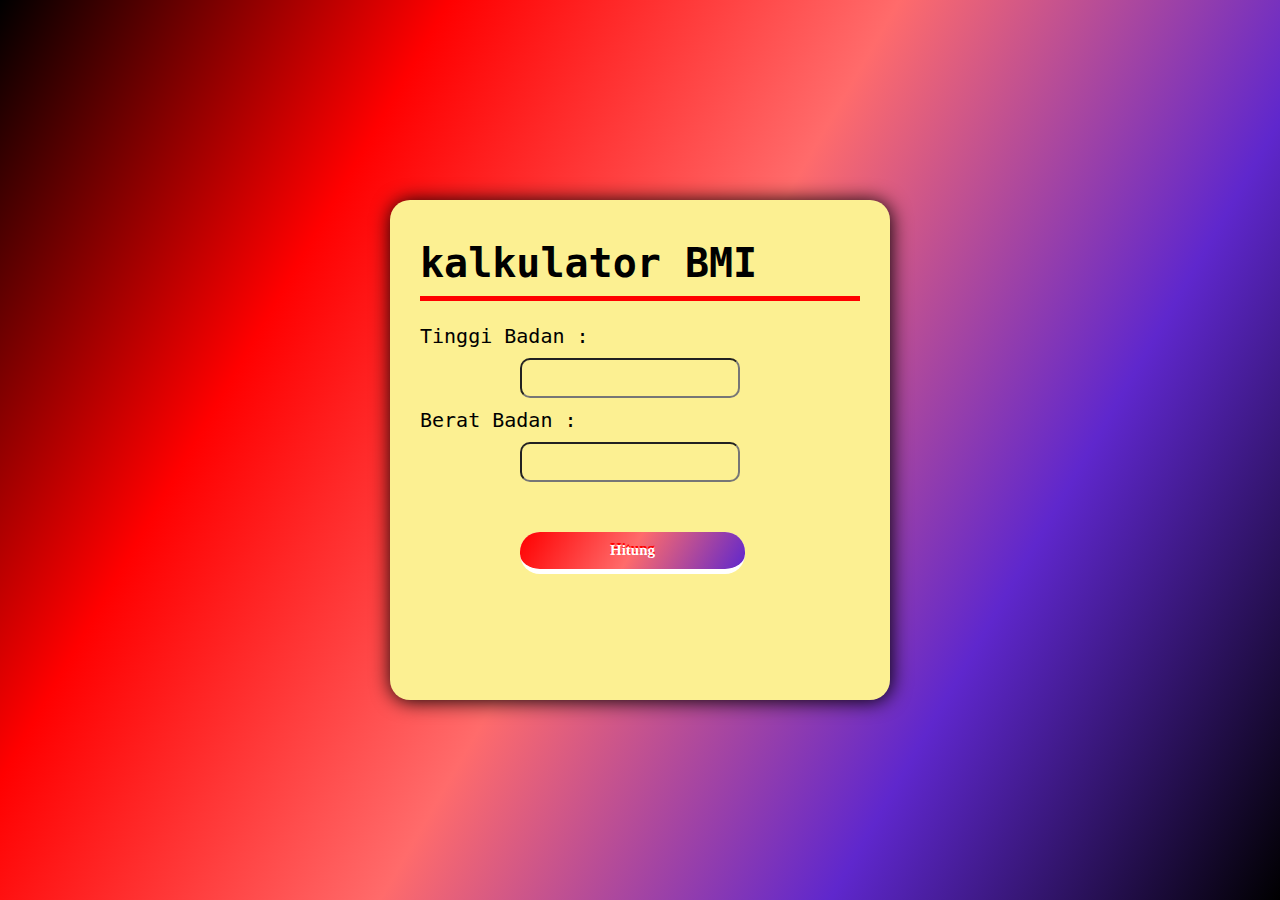
<file: calculator BMI/index.html>
<!DOCTYPE html>
<html lang="en">
<head>
    <meta charset="UTF-8">
    <meta http-equiv="X-UA-Compatible" content="IE=edge">
    <meta name="viewport" content="width=device-width, initial-scale=1.0">
    <title>BMI calculator</title>
    <!-- <link rel="stylesheet" href="index.css"> -->
</head>
<body>
    <div id="box">
        <h1>kalkulator BMI</h1>
        <br>
        
        <p>Tinggi Badan : </p>
            <input type="text" id="t">

        <p>Berat Badan : </p>
            <input type="text" id="b">
        <p id="text"></p>
        <button id="btn" onclick="BMI()">Hitung</button>
    </div>
    <style>
        *{
    margin: 0;
    padding: 0;
    box-sizing: border-box;
}
body{
    background-image: linear-gradient(120deg,black,rgb(255, 0, 0),#ff6b6b,#5f27cd,black);
    width: 100%;
    height: 100vh;
    position: relative;
}
p{
    font-family: monospace;
    color: black;
}
h1{
    color: black;
    font-family: monospace;
    border-bottom: 5px solid red;
    padding-top: 10px;
    padding-bottom: 10px;
}
#box{
    position: absolute;
    top: 50%;
    left: 50%;
    transform: translate(-50%,-50%);
    width: 500px;
    height: 500px;
    background-color: rgb(252, 240, 146);
    border-radius: 20px;
    box-shadow: 1px 1px 20px black;
    padding: 30px;
    font-size: 20px;
}
#box input{
    display: block;
    width: 50%;
    height: 40px;
    background-color: transparent;
    margin: 10px 100px;
    padding: 10px;
    border-radius: 10px;
    transition: all 0.5s;
}
#box input:hover{
    position: relative;
    background-color: white;
    font-size: large;
}
#box button{
    position: block;
    background-image: linear-gradient(120deg,rgb(255, 0, 0),#ff6b6b,#5f27cd);
    border: none;
    color:#fff;
    padding: 10px 90px;
    border-radius: 20px;
    border-bottom: 5px solid white;
    font-size: 15px;
    margin: 40px 100px;
    cursor: pointer;
    text-shadow: 0px -2px red;
    font-family: 'pacifico',cursive;
    font-weight: bold;
    transition: all 0.5s;
}
#box button:hover{
    background-image: linear-gradient(120deg,#5f27cd,#ff6b6b,rgb(255, 0, 0));
    color: black;
    text-shadow: none;
    border-bottom: 5px solid rgb(234, 107, 128);
    transition: all 0.5s;
}
    </style>
    <script type="text/javascript">
        function BMI() {
            var t = document.getElementById('t').value;
            var b = document.getElementById('b').value;
            var bmi=b/(t/100*t/100);
            var bmi1=(bmi.toFixed(2));

            if(bmi1 < 18.6){
                var grade="berat badan kurang : " + bmi1
            }
            else if(bmi1 >= 18.6 && bmi1 < 24.9){
                var grade="Normal : " + bmi1
            }
            else{
                var grade="obesitas : " + bmi1
            }

            document.getElementById('text').innerHTML="Your BMI is " + grade;
        }
    </script>
</body>
</html>
<!-- <script src="C:\coding\vscode\alfu\calculator BMI\index.js"></script> -->
</file>
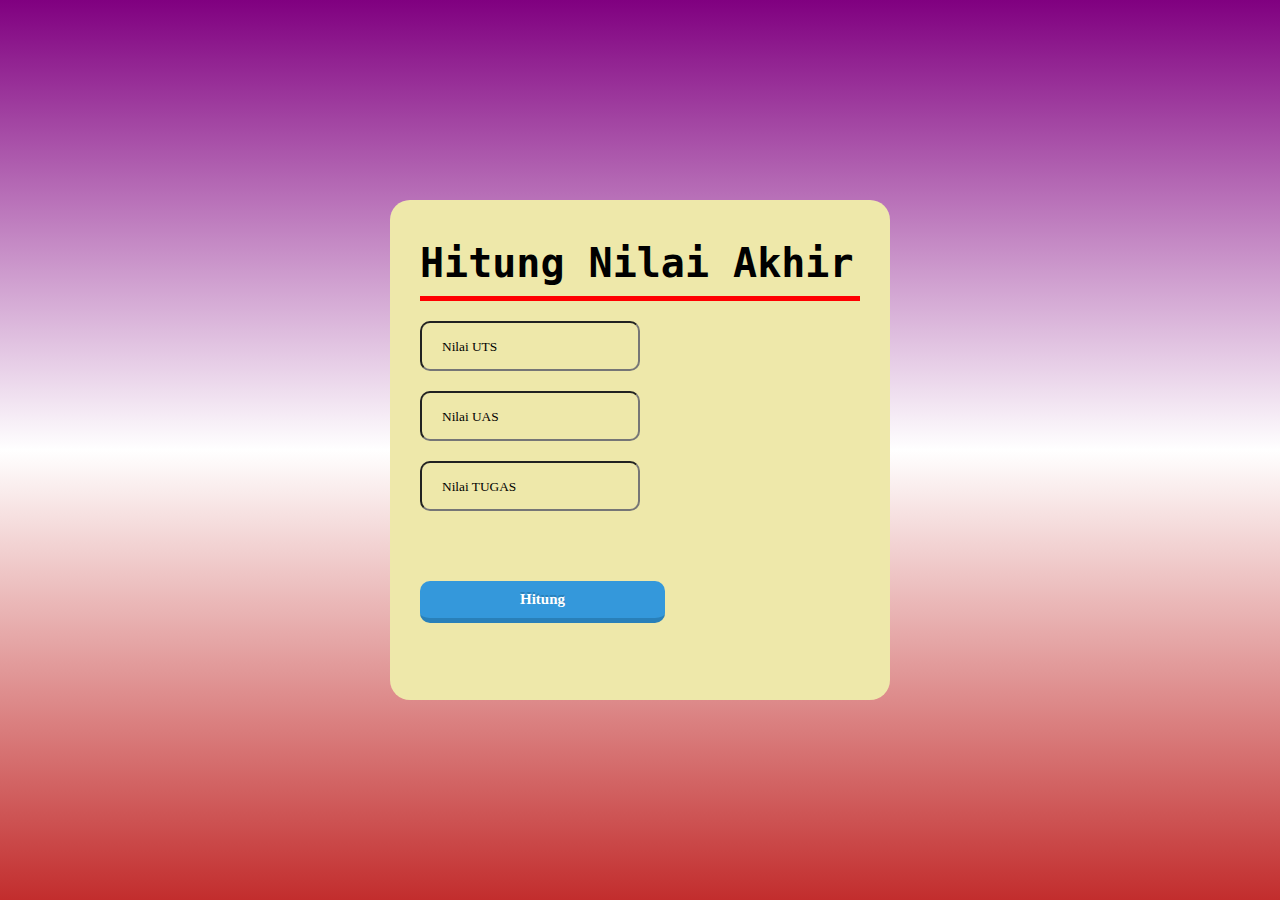
<file: calculator1/index.html>
<!DOCTYPE html>
<html lang="en">
<head>
    <meta charset="UTF-8">
    <meta http-equiv="X-UA-Compatible" content="IE=edge">
    <meta name="viewport" content="width=device-width, initial-scale=1.0">
    <title>Document</title>
    <link rel="stylesheet" href="index.css">
</head>
<body>
    <div id="box">
        <h1>Hitung Nilai Akhir</h1>
        
        <form>
            <input type="text" id="uts" placeholder="Nilai UTS">
            <input type="text" id="uas" placeholder="Nilai UAS">
            <input type="text" id="tugas" placeholder="Nilai TUGAS">
        </form>
        <button id="btn">Hitung</button>
        <p id="text"></p>
    </div>
</body>
</html>
<script src="C:\coding\vscode\alfu\calculator1\index.js"></script>
</file>
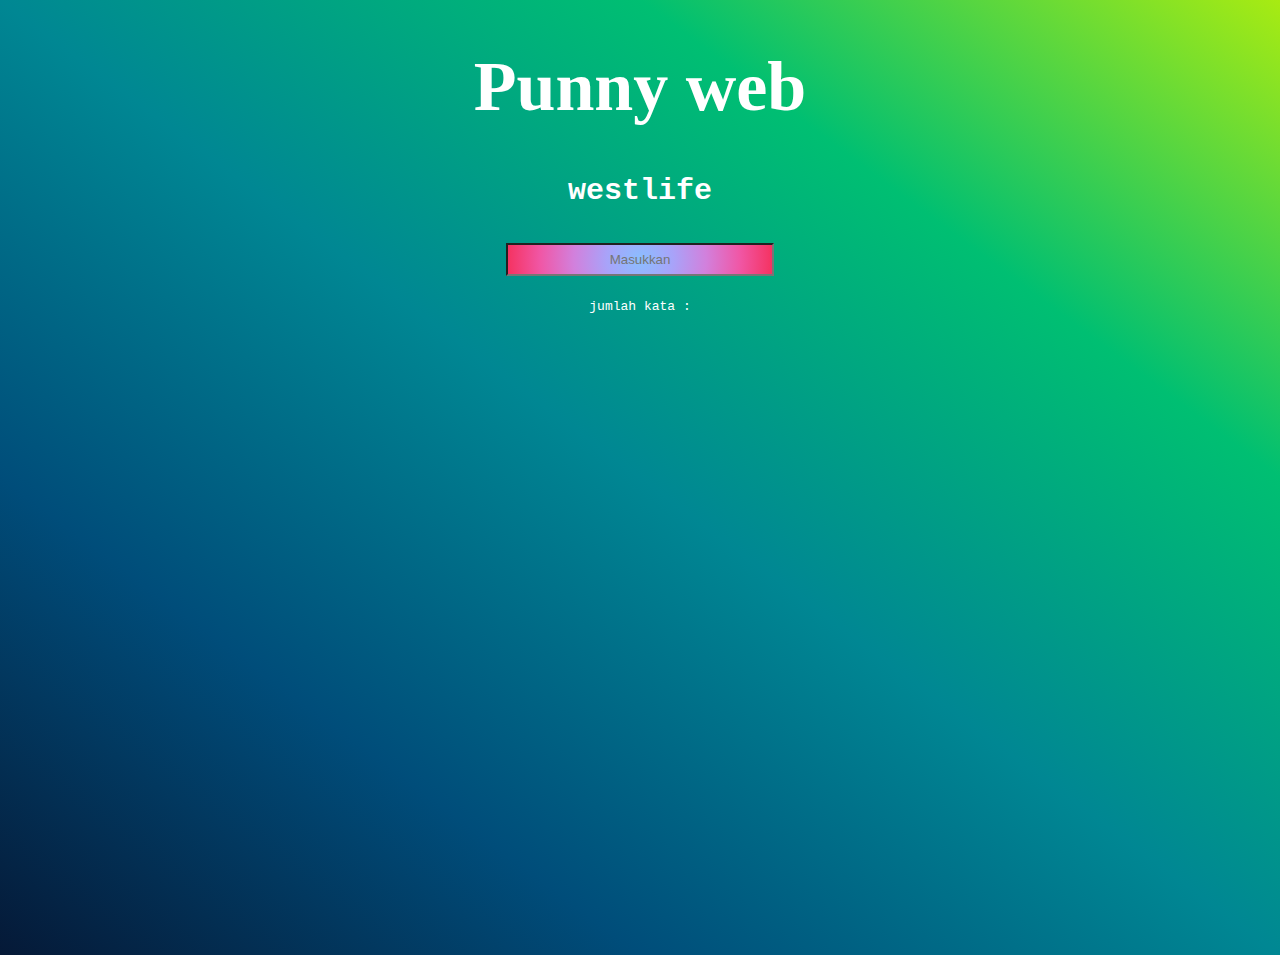
<file: pertemuan 2/excercise.html>
<!DOCTYPE html>
<html lang="en">
<head>
    <meta charset="UTF-8">
    <meta http-equiv="X-UA-Compatible" content="IE=edge">
    <meta name="viewport" content="width=device-width, initial-scale=1.0">
    <title>Document</title>
    <style>
        body{
            text-align: center;
            height: 100vh;
            color: white;
            background-image: linear-gradient(to right top, #051937, #004d7a, #008793, #00bf72, #a8eb12);
        }
        h1{
            font-size: 70px;
        }
        h2{
            font-family: monospace;
            font-size: 30px;
        }
        #masuk{
            text-align: center;
            padding: 7px;
            margin: 10px;
            width: 250px;
            background-image: radial-gradient(circle, #8abeff, #a8a3f9, #d280dc, #f057a6, #f53260);        }
        p{
            font-family: monospace;
            
        }
    </style>
</head>
<body>
    <h1>Punny web</h1>
    <h2>westlife</h2>
    <input type="text-area" id="masuk" placeholder="Masukkan">    
    <p> jumlah kata : <span id="kata" /> </p>

    <script>
        let input = document.getElementById("masuk")
        let kata = document.getElementById("kata")

        input.addEventListener("input", ()=>{
            kata.innerText=input.value.split("").length
        })
    </script>
</body>
</html>
</file>
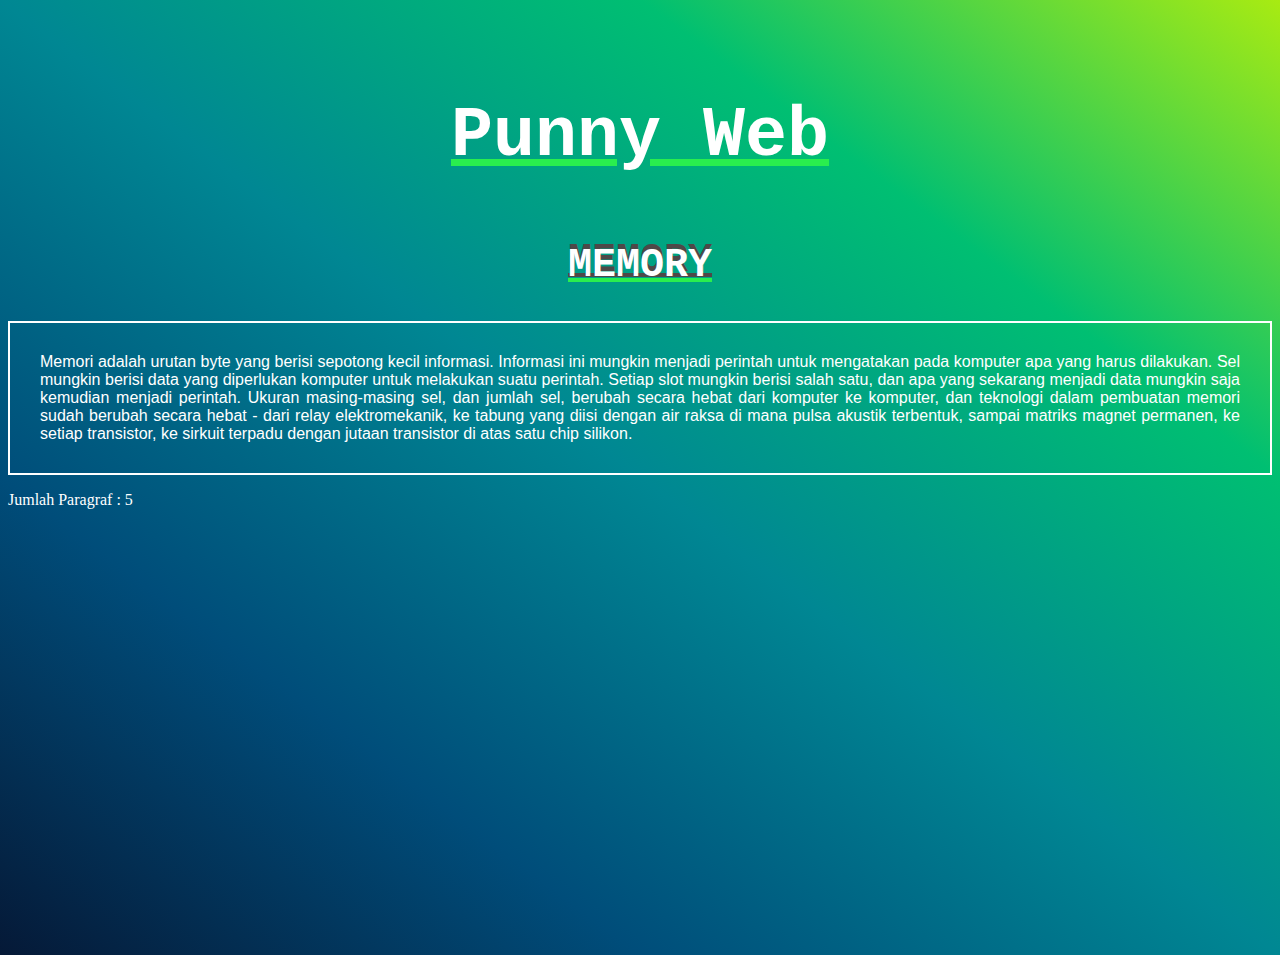
<file: pertemuan 2/task1.html>
<!DOCTYPE html>
<html lang="en">
<head>
    <meta charset="UTF-8">
    <meta http-equiv="X-UA-Compatible" content="IE=edge">
    <meta name="viewport" content="width=device-width, initial-scale=1.0">
    <title>Mobile legend Bangbang</title>
    <style>
        body {
            height: 100vh;
            color: white;
            background-image: linear-gradient(to right top, #051937, #004d7a, #008793, #00bf72, #a8eb12);        }
        h1 {
            text-align: center;
            font-family: monospace;
            padding-top: 50px;
            padding-bottom: 20px;
            text-decoration: underline rgb(42, 238, 78);
            font-size: 70px;
        }
        h2{
            text-align: center;
            font-family: monospace;
            font-size: 40px;
            text-shadow: 0px -5px rgb(78, 72, 72);
            text-decoration: underline rgb(42, 238, 78);
        }
        #data{
            font-family: sans-serif;
            text-align: justify;
            padding: 30px;
            border: 2px solid #ffffff;
        }
    </style>
</head>
<body>
    <h1>Punny Web</h1>
    <h2 id="title"></h2>        
    <p id="data"></p>
    <p>Jumlah Paragraf : 
        <span id="count"></span>
    </p>
    <script>
        let content = {
            status : true,
            title  : "MEMORY",
            data: "Memori adalah urutan byte yang berisi sepotong kecil informasi. Informasi ini mungkin menjadi perintah untuk mengatakan pada computar apa yang harus dilakukan. Sel mungkin berisi data yang diperlukan computar untuk melakukan suatu perintah. Setiap slot mungkin berisi salah satu, dan apa yang sekarang menjadi data mungkin saja kemudian menjadi perintah. Ukuran masing-masing sel, dan jumlah sel, berubah secara hebat dari computar ke computar, dan teknologi dalam pembuatan memori sudah berubah secara hebat - dari relay elektromekanik, ke tabung yang diisi dengan air raksa di mana pulsa akustik terbentuk, sampai matriks magnet permanen, ke setiap transistor, ke sirkuit terpadu dengan jutaan transistor di atas satu chip silikon.",
        };
            let title = document.getElementById("title");
            let data = document.getElementById("data");
            let count = document.getElementById("count");

            let title_content = content.title;
            let data_content = content.data.replaceAll("computar", "komputer");
            let count_sentences = content.data.split(".").length - 1;

            title.innerHTML = title.innerText + title_content;
            data.innerHTML = data.innerHTML + data_content;
            count.innerHTML = count.innerHTML + count_sentences; 
    </script>
</body>
</html
</file>
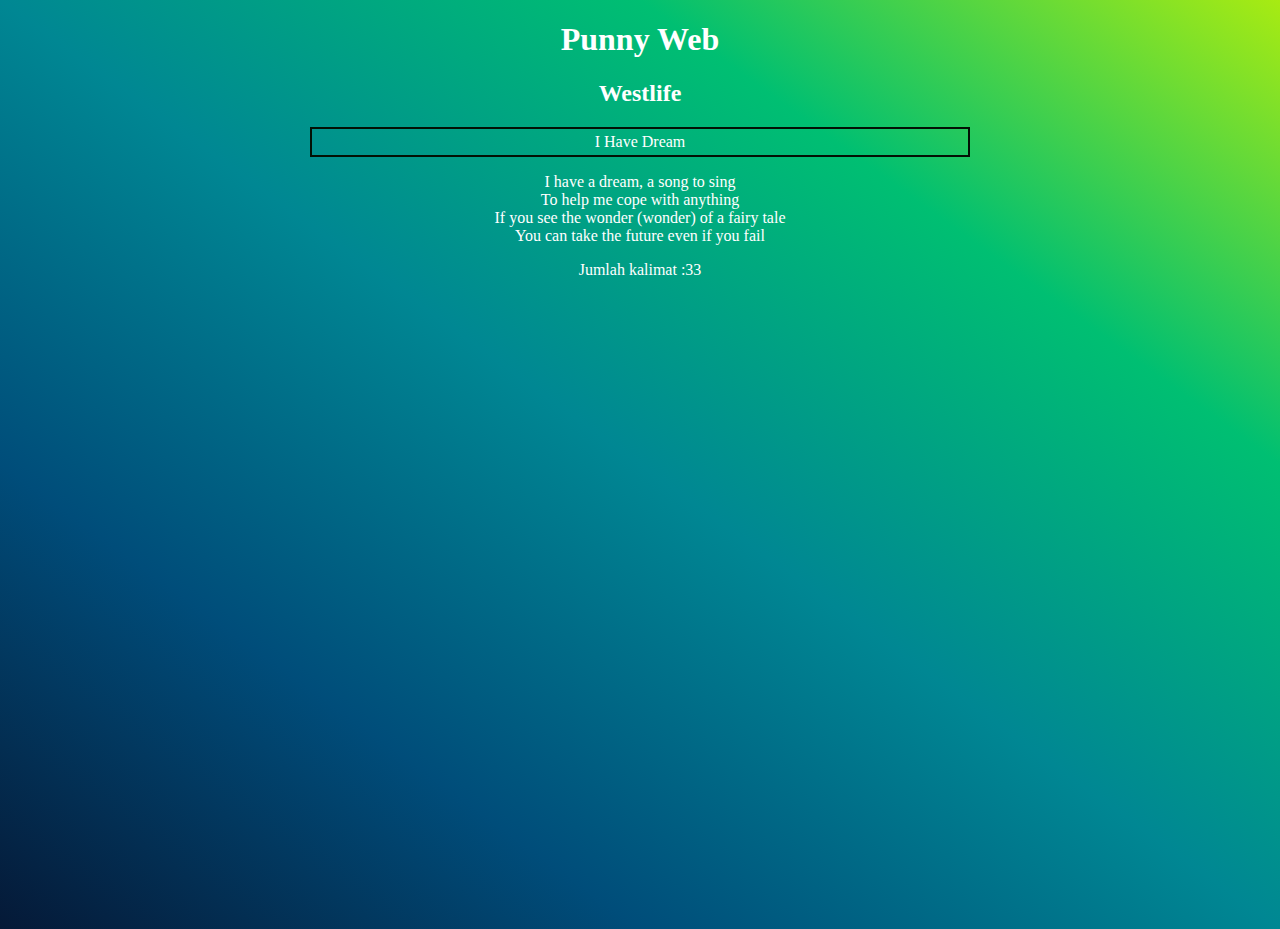
<file: pertemuan 2/task2.html>
<!DOCTYPE html>
<html lang="en">
<head>
    <meta charset="UTF-8">
    <meta http-equiv="X-UA-Compatible" content="IE=edge">
    <meta name="viewport" content="width=device-width, initial-scale=1.0">
    <title>Document</title>
    <style>
        body{
            height: 100vh;
            color: white;
            background-image: linear-gradient(to right top, #051937, #004d7a, #008793, #00bf72, #a8eb12);
        }
        .text {
            text-align: center;
            margin-bottom: 1rem;
        }
        .judul {
            border: 2px solid rgb(3, 17, 5);
            width: 50%;
            margin: auto;
            margin-bottom: 1rem;
            padding: 0.25rem 0.75rem;
        }
    </style>
</head>
<body>
    <div class="text">
        <h1>Punny Web</h1>
        <h2 id="artist"></h2>
        <div class="judul" id="title"></div>
            <p id="data"></p>
            <span class="card-text" id="count">Jumlah kalimat :</span>
    </div>

    <script>
        let lirik_lagu = {
            status: true,
            data : {
                artist: "Westlife",
                songTitle: "I Have Dream",
                songLyrics: "I have a dream, a song to sing\nTo help me cope with anything\nIf you see the wonder (wonder) of a fairy tale\nYou can take the future even if you fail"
            }
        }
        let artist = document.getElementById('artist');
        let title = document.getElementById('title');
        let data = document.getElementById('data');
        let count = document.getElementById('count');

        let song_artist = lirik_lagu.data.artist;
        let title_content = lirik_lagu.data.songTitle;
        let data_content = lirik_lagu.data.songLyrics.replaceAll('\n', '<br>');
        let count_sentences = data_content.replaceAll('<br>', ' ').split(' ').length;

        artist.innerHTML = artist.innerText + song_artist;
        title.innerHTML = title.innerText + title_content;
        data.innerHTML = data.innerHTML + data_content;
        count.innerHTML = count.innerHTML + count_sentences;
    </script>
</body>
</html>
</file>
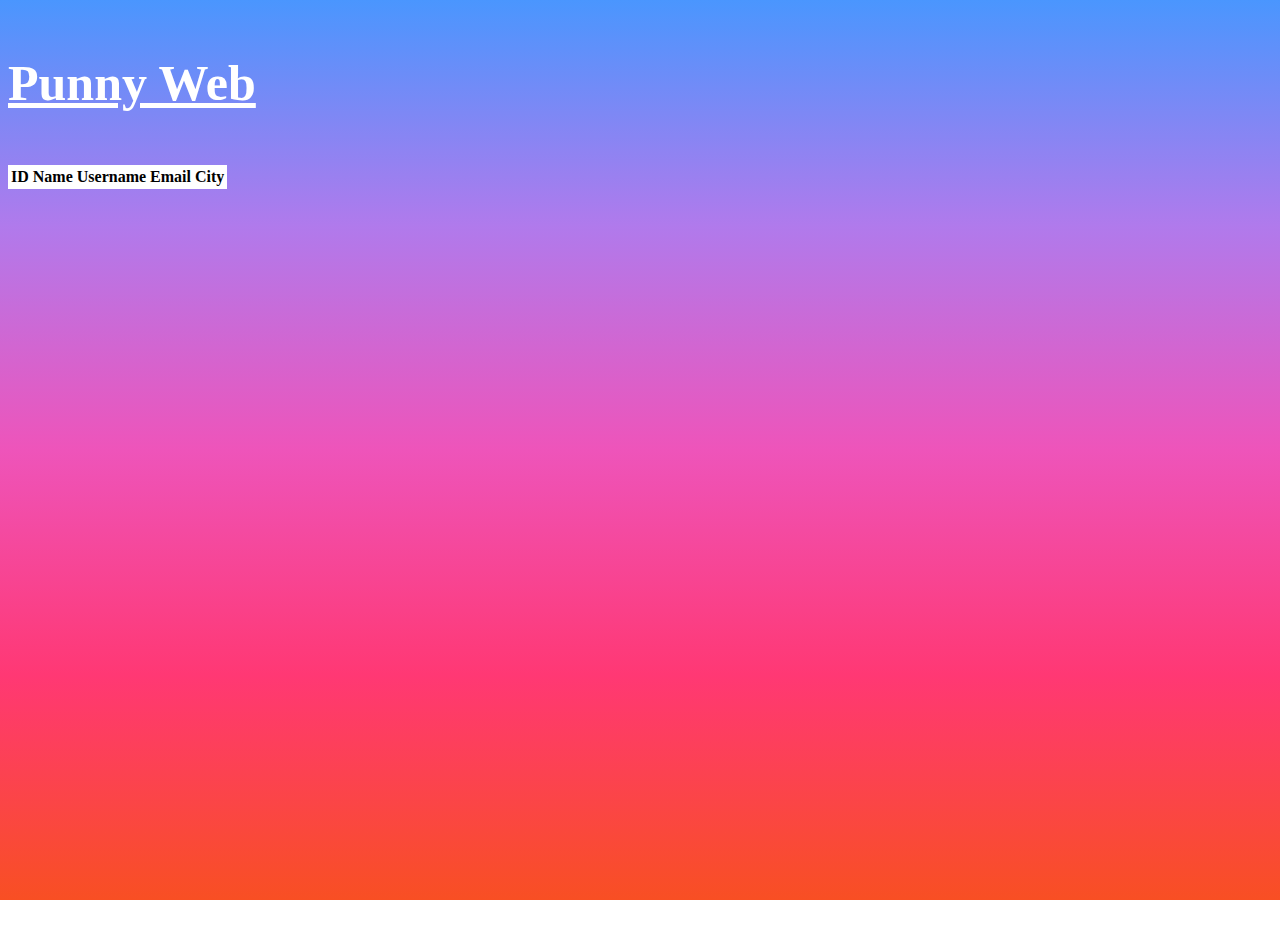
<file: pertemuan 3/task1.html>
<!DOCTYPE html>
<html lang="en">
  <head>
    <meta charset="utf-8" />
    <meta name="viewport" content="width=device-width, initial-scale=1" />
    <title>Exercise 1</title>
    <link
      href="https://cdn.jsdelivr.net/npm/bootstrap@5.2.2/dist/css/bootstrap.min.css"rel="stylesheet"integrity="sha384-Zenh87qX5JnK2Jl0vWa8Ck2rdkQ2Bzep5IDxbcnCeuOxjzrPF/et3URy9Bv1WTRi"crossorigin="anonymous"/>
    <style>
       body {
            background-image: linear-gradient(to top, #f84f23, #ff3874, #ee54ba, #b07aec, #4a96fe);
            background-attachment: fixed;
            height: 100vh;
            width: 100%;
        }
        h1 {
            font-size: 50px;
            padding-bottom: 20px;
            padding-top: 20px;
            text-decoration: underline;
            font-family: fantasy;
            color: white;
        }
        table {
            background-color: white;
        }
    </style>
  </head>
  <body>
    <div class="container mt-5">
      <h1 class="text-center mb-4">Punny Web</h1>
      <table class="table table-striped" id="dataTabel">
        <tr>
          <th>ID</th>
          <th>Name</th>
          <th>Username</th>
          <th>Email</th>
          <th>City</th>
        </tr>
      </table>
    </div>
    <script
      src="https://cdn.jsdelivr.net/npm/bootstrap@5.2.2/dist/js/bootstrap.bundle.min.js"
      integrity="sha384-OERcA2EqjJCMA+/3y+gxIOqMEjwtxJY7qPCqsdltbNJuaOe923+mo//f6V8Qbsw3"
      crossorigin="anonymous"
    ></script>

    <script
      src="https://cdnjs.cloudflare.com/ajax/libs/jquery/3.6.1/jquery.min.js"
      integrity="sha512-aVKKRRi/Q/YV+4mjoKBsE4x3H+BkegoM/em46NNlCqNTmUYADjBbeNefNxYV7giUp0VxICtqdrbqU7iVaeZNXA=="
      crossorigin="anonymous"
      referrerpolicy="no-referrer"
    ></script>

    <script>
      $(document).ready(function () {
        let show = function (response) {
          data = $.parseJSON(response);
          var trHTML = "";
          $(function () {
            $.each(data, function (i, item) {
              trHTML +=
                "<tr><td>" +
                item.id +
                "</td><td>" +
                item.name +
                "</td><td>" +
                item.username +
                "</td></td>" +
                item.email +
                "</td><td>" +
                item.email +
                "</td><td>" +
                item.address.city +
                "</td></tr>";
            });
            $("#dataTabel").append(trHTML);
          });
        };

        let load = function () {
          let link = "https://jsonplaceholder.typicode.com/users";
          let xhr;
          xhr = new XMLHttpRequest();
          try {
            xhr = new XMLHttpRequest();
            if (!xhr) return -1;

            xhr.onreadystatechange = function () {
              if (xhr.readyState === 4 && xhr.status === 200) {
                show(xhr.responseText);
              }
            };

            xhr.open("GET", link);
            xhr.send();
          } catch (e) {
            console.log(e);
          }
        };
        load();
      });
    </script>
  </body>
</html>
</file>
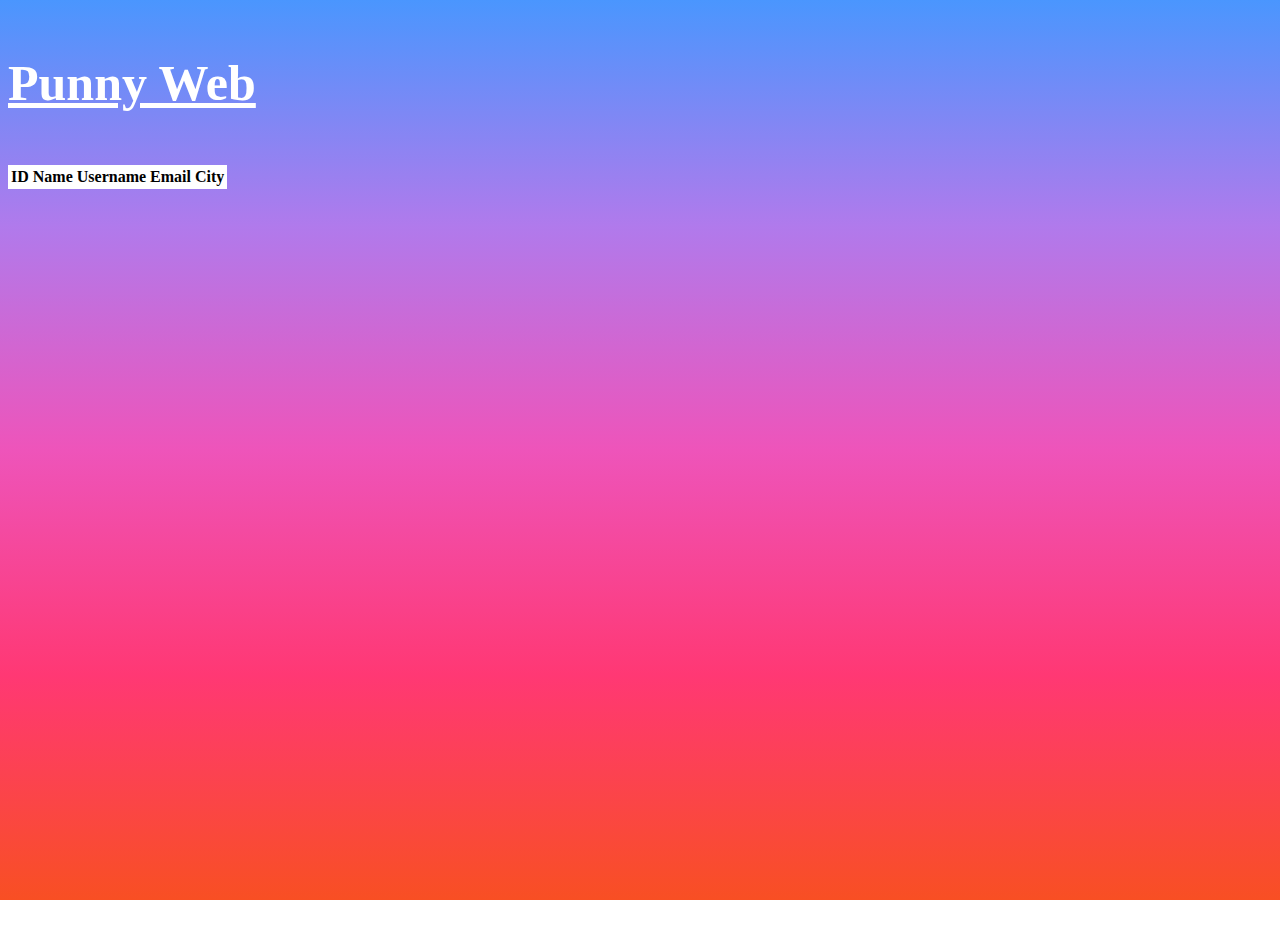
<file: pertemuan 3/task2.html>
<!DOCTYPE html>
<html lang="en">
  <head>
    <meta charset="utf-8" />
    <meta name="viewport" content="width=device-width, initial-scale=1" />
    <title>Exercise 2</title>
    <link
      href="https://cdn.jsdelivr.net/npm/bootstrap@5.2.2/dist/css/bootstrap.min.css"
      rel="stylesheet"
      integrity="sha384-Zenh87qX5JnK2Jl0vWa8Ck2rdkQ2Bzep5IDxbcnCeuOxjzrPF/et3URy9Bv1WTRi"
      crossorigin="anonymous"
    />
    <style>
        body {
            background-image: linear-gradient(to top, #f84f23, #ff3874, #ee54ba, #b07aec, #4a96fe);
            background-attachment: fixed;
            height: 100vh;
            width: 100%;
         }
         h1 {
            font-size: 50px;
            padding-bottom: 20px;
            padding-top: 20px;
            text-decoration: underline;
            font-family: fantasy;
            color: white;
        }
         table {
             background-color: white;
         }
     </style>
  </head>
  <body>
    <div class="container mt-5">
      <h1 class="text-center mb-4">Punny Web</h1>
      <table class="table table-striped" id="dataTabel">
        <tr>
          <th>ID</th>
          <th>Name</th>
          <th>Username</th>
          <th>Email</th>
          <th>City</th>
        </tr>
      </table>
    </div>
    <script
      src="https://cdn.jsdelivr.net/npm/bootstrap@5.2.2/dist/js/bootstrap.bundle.min.js"
      integrity="sha384-OERcA2EqjJCMA+/3y+gxIOqMEjwtxJY7qPCqsdltbNJuaOe923+mo//f6V8Qbsw3"
      crossorigin="anonymous"
    ></script>

    <script
      src="https://cdnjs.cloudflare.com/ajax/libs/jquery/3.6.1/jquery.min.js"
      integrity="sha512-aVKKRRi/Q/YV+4mjoKBsE4x3H+BkegoM/em46NNlCqNTmUYADjBbeNefNxYV7giUp0VxICtqdrbqU7iVaeZNXA=="
      crossorigin="anonymous"
      referrerpolicy="no-referrer"
    ></script>

    <script>
      $(document).ready(function () {

        
        let show = function (response) {
          data = $.parseJSON(response);
          var trHTML = "";
          $(function () {
            $.each(data, function (i, item) {
              trHTML +=
                "<tr><td><a target='_blank' href=http://"+item.website+">"+
                item.id +
                "</a></td><td>" +
                item.name +
                "</td><td>" +
                item.username +
                "</td></td>" +
                item.email +
                "</td><td>" +
                item.email +
                "</td><td>" +
                item.address.city +
                "</td></tr>";
            });
            $("#dataTabel").append(trHTML);
            let alink = $("a")
            alink.hover(
              function(){
                alink.attr('title', data[$(this).text() - 1]['company']['name'])
              }
            )
          });
        };

        let load = function () {
          let link = "https://jsonplaceholder.typicode.com/users";
          let xhr;
          xhr = new XMLHttpRequest();
          try {
            xhr = new XMLHttpRequest();
            xhr.open("GET", link);
            xhr.send();
            if (!xhr) return -1;
            xhr.onreadystatechange = function () {
              if (xhr.readyState === 4 && xhr.status === 200) {
                show(xhr.responseText);
              }
            };
    
          } catch (e) {
            console.log(e);
          }
        };
        load();
      });
    </script>
  </body>
</html>
</file>
<file: calculator1/index.css>
*{
    margin: 0;
    padding: 0;
    box-sizing: border-box;
}
body{
    background-image: linear-gradient(purple,white,rgb(194, 45, 45));
    width: 100%;
    height: 100vh;
    position: relative;
}
h1{
    color: black;
    font-family: monospace;
    border-bottom: 5px solid red;
    padding-top: 10px;
    padding-bottom: 10px;
}
#box{
    position: absolute;
    top: 50%;
    left: 50%;
    transform: translate(-50%,-50%);
    width: 500px;
    height: 500px;
    background-color: palegoldenrod;
    border-radius: 20px;
    padding: 30px;
    font-size: 20px;
}
#box form input{
    display: block;
    width: 50%;
    height: 50px;
    background-color: transparent;
    margin: 20px 0px;
    padding: 20px;
    border-radius: 10px;
    transition: all 0.5s;
}
#box form input:hover{
    position: relative;
    background-color: white;
    font-size: large;
}
::placeholder{
    color: black;
    font-family: cursive;
}
#box button{
    position: absolute;
    background-color: #3498DB;
    border: none;
    color:#fff;
    padding: 10px 100px;
    border-radius: 10px;
    border-bottom: 5px solid #2980b9;
    text-align: center;
    font-size: 15px;
    margin: 50px 0px;
    cursor: pointer;
    text-shadow: 0px -2px #2980B9;
    font-family: 'pacifico',cursive;
    font-weight: bold;
    transition: all 0.5s;
}
#box button:hover{
    background-color: red;
    color: wheat;
    text-shadow: none;
    border-bottom: 5px solid rgb(141, 0, 23);
}
#text {
    color: black;
    font-weight: bold;
    font-family: monospace;
}
</file>
